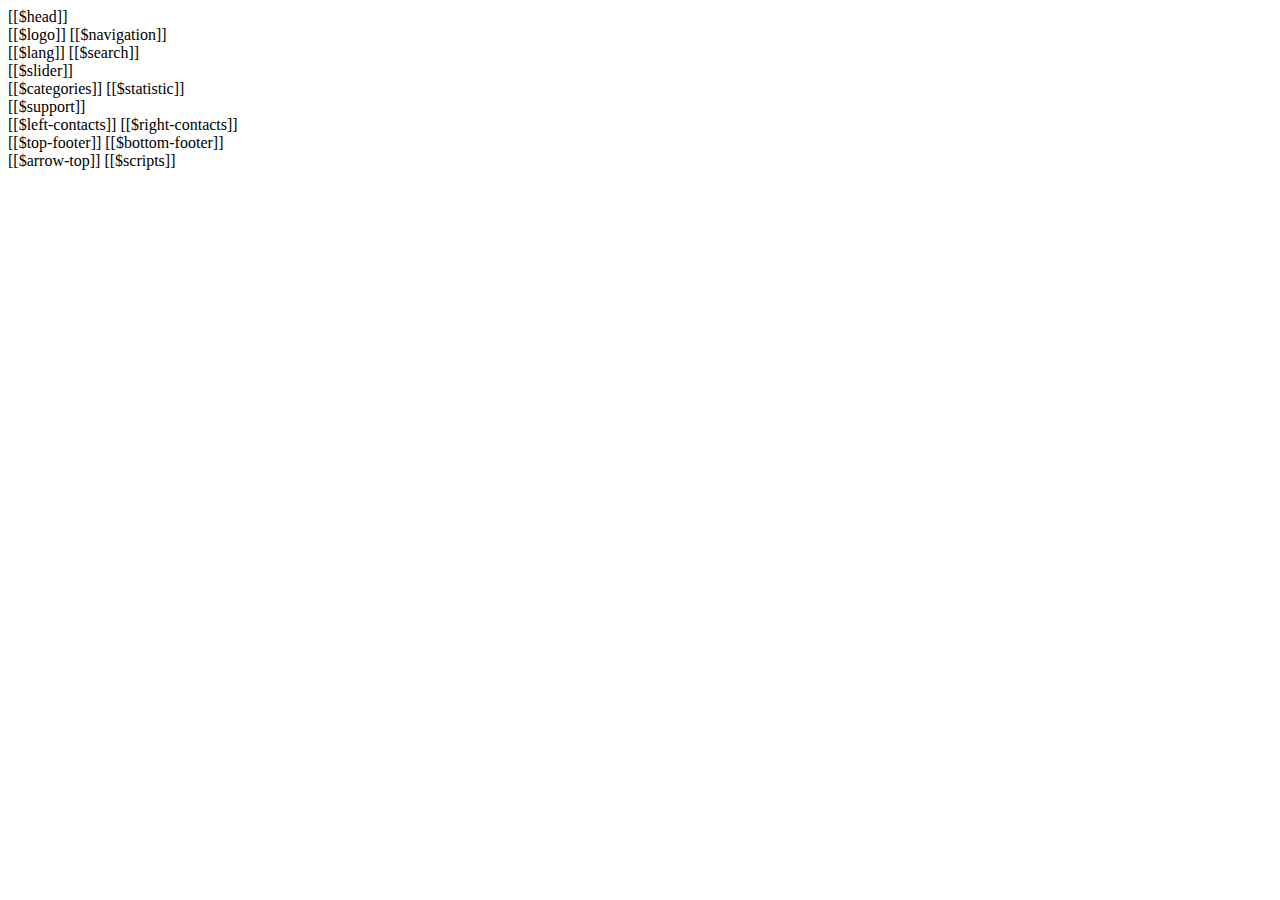
<file: index2.html>
<!DOCTYPE html>
<html lang="en">
[[$head]]
<body>
<!-- Шапка сайта -->
	<header class="main-header">
		<div class="top-wrapper">
			<div class="container">
				[[$logo]]
				[[$navigation]]
			</div>
		</div>
		<div class="bottom-wrapper">
			<div class="container">
				[[$lang]]
<!-- Поиск -->
				[[$search]]
			</div>
		</div>
	</header>
<!-- Слайдер -->
	[[$slider]]

<!-- Swiper Slider main container
	<div class="swiper">
		<!-- Additional required wrapper
		<div class="swiper-wrapper">
			
			<!-- Slides
			<div class="swiper-slide"><img class="back-image swiper-lazy" data-src="img/slider-img.jpg" alt="фон 1 слайдера"></div>
			
			<div class="swiper-slide"><img class="back-image swiper-lazy" data-src="img/slider-img2.jpg" alt="фон 2 слайдера"></div>

		</div>
	</div> -->

 <!-- Контент -->
	<main class="main-content">
	<!-- Категории -->
		[[$categories]]
	<!-- Статистика -->
		[[$statistic]]
	</main>
<!-- Поддержка -->
	<section class="support">
		<div class="container">
			[[$support]]
		</div>
	</section>
<!-- Контакты -->
	<section class="contacts" id="Cont">
		<div class="content">
			[[$left-contacts]]

			[[$right-contacts]]
		</div>
	</section>
<!-- Футер -->
	<footer class="footer">
		[[$top-footer]]
		[[$bottom-footer]]
	</footer>

<!-- Стрелка наверх -->
	[[$arrow-top]]

	[[$scripts]]

</body>
</html>
</file>
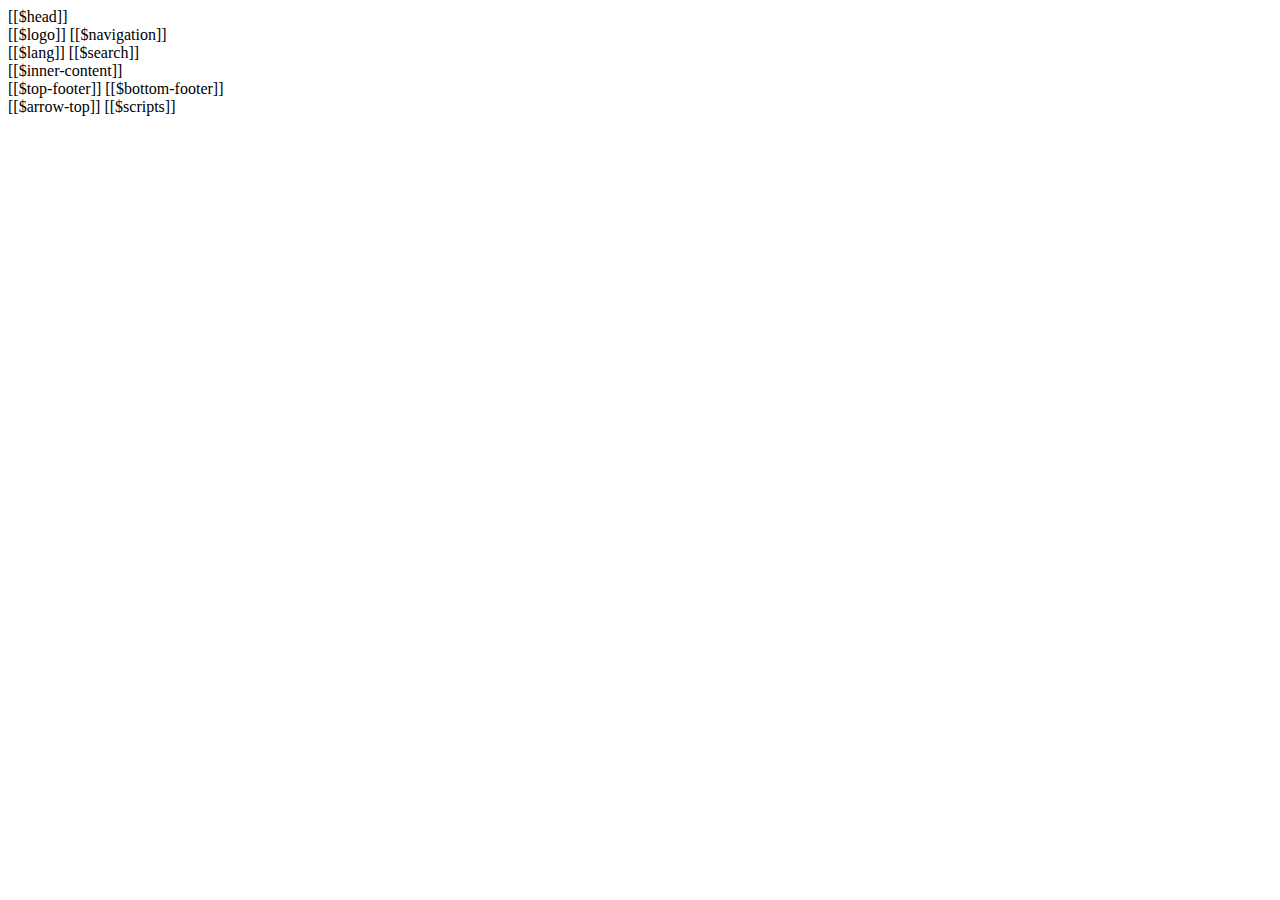
<file: inner_page2.html>
<!DOCTYPE html>
<html lang="en">
[[$head]]
<body>
<!-- Шапка сайта -->
	<header class="main-header">
		<div class="top-wrapper">
			<div class="container">
				[[$logo]]
				[[$navigation]]
			</div>
		</div>
		<div class="bottom-wrapper">
			<div class="container">
				[[$lang]]
<!-- Поиск -->
				[[$search]]
			</div>
		</div>
	</header>

	<main class="main-content">
		[[$inner-content]]
	</main>

	<footer class="footer">
		[[$top-footer]]
		[[$bottom-footer]]
	</footer>

<!-- Стрелка наверх -->
	[[$arrow-top]]

	[[$scripts]]
</body>
</html>
</file>
